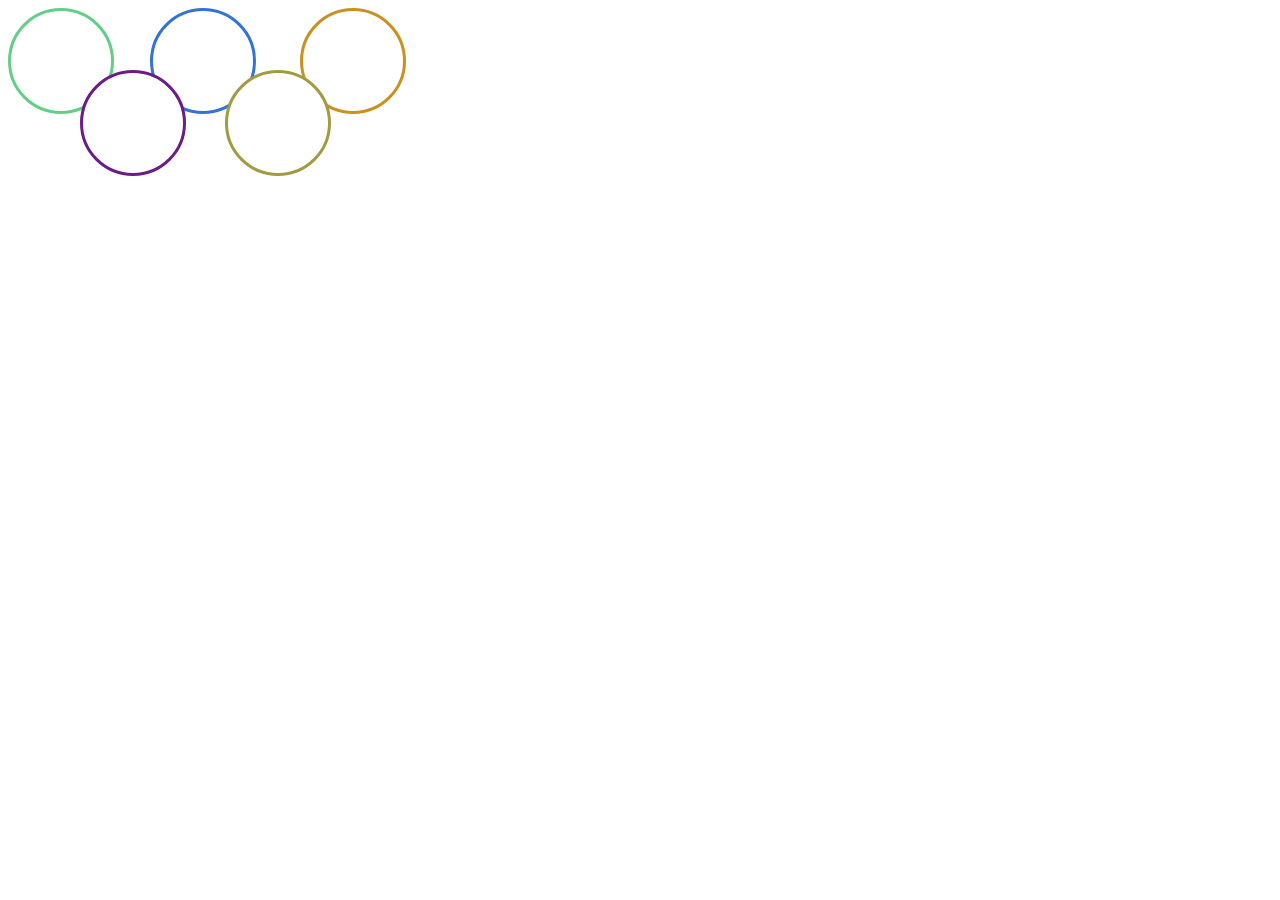
<file: html-css/HW_1/index.html>
<!DOCTYPE html>
<html lang="en">
<head>
    <meta charset="UTF-8">
    <meta name="viewport" content="width=device-width, initial-scale=1.0">
    <link rel="stylesheet" href="css/styles.css">
    <title>Document</title>
</head>
<body>
    <div class="boxes">
        <div class="box box-one"></div>
        <div class="box box-two"></div>
        <div class="box box-three"></div>
        <div class="box box-four"></div>
        <div class="box box-five"></div>
    </div>
</body>
</html>
</file>
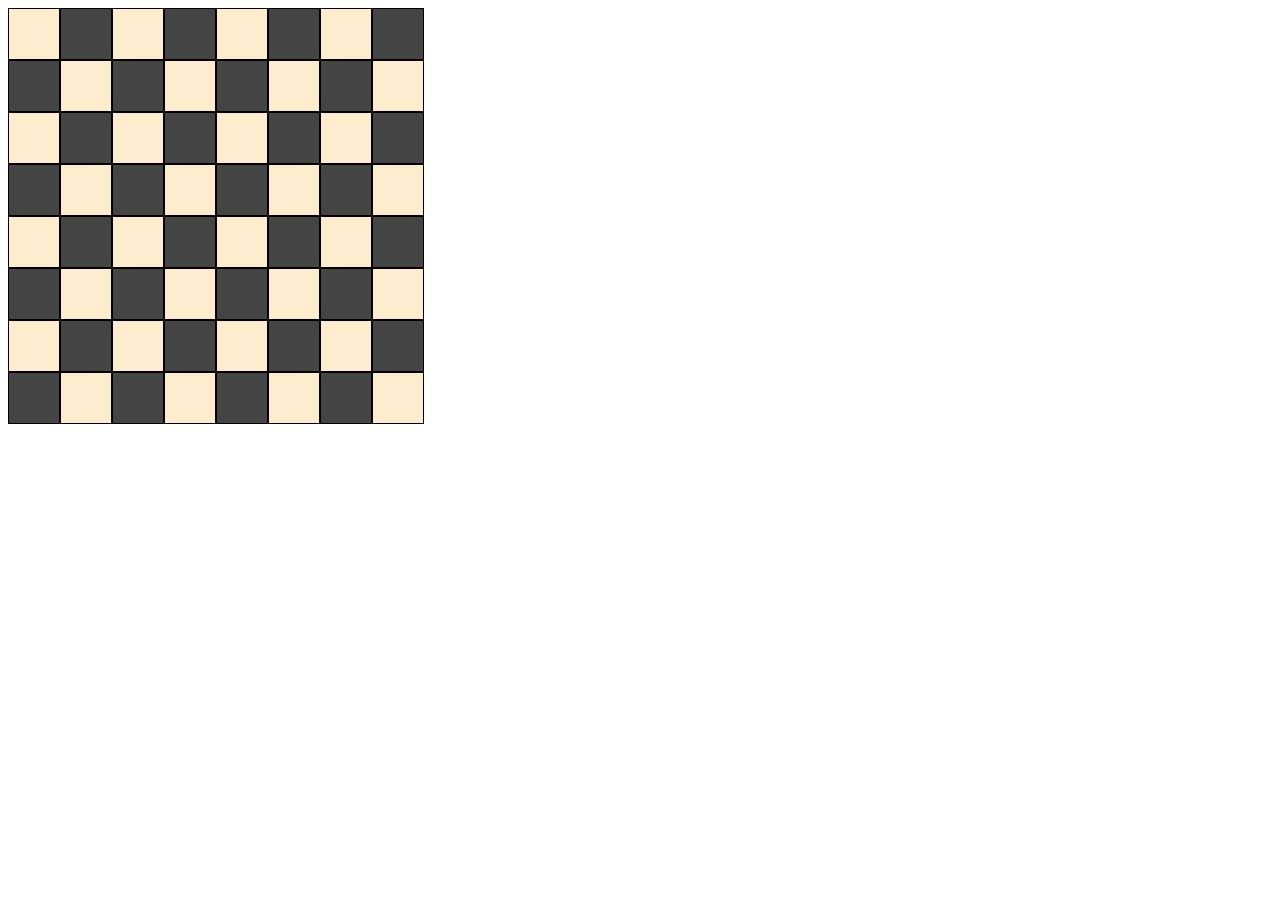
<file: html-css/HW_2/index.html>
<!DOCTYPE html>
<html lang="en">
<head>
    <meta charset="UTF-8">
    <meta name="viewport" content="width=device-width, initial-scale=1.0">
    <link rel="stylesheet" href="css/styles.css" />
    <title>Document</title>
</head>
<body>
    
    <div class="container">
        <div>
            <div></div>
            <div></div>
            <div></div>
            <div></div>
            <div></div>
            <div></div>
            <div></div>
            <div></div>
        </div>
        <div>
            <div></div>
            <div></div>
            <div></div>
            <div></div>
            <div></div>
            <div></div>
            <div></div>
            <div></div>
        </div>
        <div>
            <div></div>
            <div></div>
            <div></div>
            <div></div>
            <div></div>
            <div></div>
            <div></div>
            <div></div>
        </div>
        <div>
            <div></div>
            <div></div>
            <div></div>
            <div></div>
            <div></div>
            <div></div>
            <div></div>
            <div></div>
        </div>
        <div>
            <div></div>
            <div></div>
            <div></div>
            <div></div>
            <div></div>
            <div></div>
            <div></div>
            <div></div>
        </div>
        <div>
            <div></div>
            <div></div>
            <div></div>
            <div></div>
            <div></div>
            <div></div>
            <div></div>
            <div></div>
        </div>
        <div>
            <div></div>
            <div></div>
            <div></div>
            <div></div>
            <div></div>
            <div></div>
            <div></div>
            <div></div>
        </div>
        <div>
            <div></div>
            <div></div>
            <div></div>
            <div></div>
            <div></div>
            <div></div>
            <div></div>
            <div></div>
        </div>
       </div>
</body>
</html>
</file>
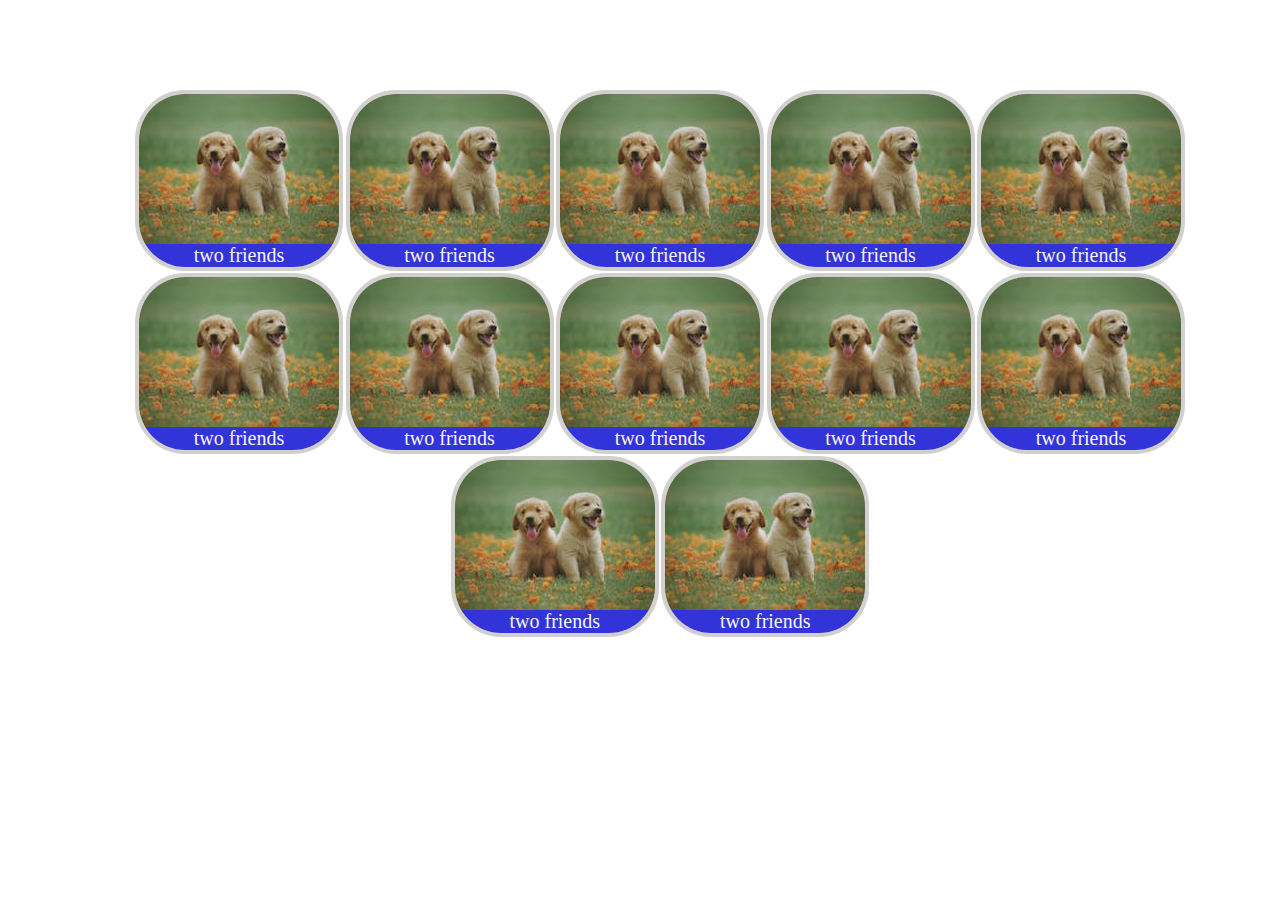
<file: html-css/HW_3/index.html>
<!DOCTYPE html>
<html lang="en">
<head>
    <meta charset="UTF-8">
    <meta name="viewport" content="width=device-width, initial-scale=1.0">
    <link rel="stylesheet" href="css/styles.css">
    <title>Document</title>
</head>
<body>
    
    <body>
        <ul class="gallery">
          <li class="gallery--item">
            <img src="img/pexels-chevanon-1108099.jpg" alt="" class="gallery--item_image" />
            <span class="gallery--item_title">
             two friends</span>
          </li>
          <li class="gallery--item">
             <img src="img/pexels-chevanon-1108099.jpg" alt="" class="gallery--item_image" />
             <span class="gallery--item_title">
              two friends</span>
           </li>
           <li class="gallery--item">
             <img src="img/pexels-chevanon-1108099.jpg" alt="" class="gallery--item_image" />
             <span class="gallery--item_title">
              two friends</span>
           </li>
           <li class="gallery--item">
             <img src="img/pexels-chevanon-1108099.jpg" alt="" class="gallery--item_image" />
             <span class="gallery--item_title">
              two friends</span>
           </li>
           <li class="gallery--item">
             <img src="img/pexels-chevanon-1108099.jpg" alt="" class="gallery--item_image" />
             <span class="gallery--item_title">
              two friends</span>
           </li>
           <li class="gallery--item">
             <img src="img/pexels-chevanon-1108099.jpg" alt="" class="gallery--item_image" />
             <span class="gallery--item_title">
              two friends</span>
           </li>
           <li class="gallery--item">
             <img src="img/pexels-chevanon-1108099.jpg" alt="" class="gallery--item_image" />
             <span class="gallery--item_title">
              two friends</span>
           </li>
           <li class="gallery--item">
             <img src="img/pexels-chevanon-1108099.jpg" alt="" class="gallery--item_image" />
             <span class="gallery--item_title">
              two friends</span>
           </li>
           <li class="gallery--item">
             <img src="img/pexels-chevanon-1108099.jpg" alt="" class="gallery--item_image" />
             <span class="gallery--item_title">
              two friends</span>
           </li>
           <li class="gallery--item">
             <img src="img/pexels-chevanon-1108099.jpg" alt="" class="gallery--item_image" />
             <span class="gallery--item_title">
              two friends</span>
           </li>
           <li class="gallery--item">
             <img src="img/pexels-chevanon-1108099.jpg" alt="" class="gallery--item_image" />
             <span class="gallery--item_title">
              two friends</span>
           </li>
           <li class="gallery--item">
             <img src="img/pexels-chevanon-1108099.jpg" alt="" class="gallery--item_image" />
             <span class="gallery--item_title">
              two friends</span>
           </li>
        </ul>

</body>
</html>
</file>
<file: html-css/HW_1/css/styles.css>
.box {
    width: 100px;
    height: 100px;
    position: relative;
    border-radius: 100px;
    border:3px solid;
    background-color: white;
}
.box-one {
    border-color: rgb(100, 206, 135);
    position: fixed;
}
.box-two {
    border-color: rgb(51, 115, 211);
    position: absolute;
    left: 150px;
}

.box-three {
    border-color: rgb(202, 145, 32);
    position: absolute;
    left: 300px;
}

.box-four {
    border-color: rgb(108, 28, 134);
    left: 80px;
    top: 70px;
    position: absolute;
}

.box-five {
    border-color: rgb(161, 155, 65);
    position: absolute;
    left: 225px;
    top: 70px;
}
</file>
<file: html-css/HW_2/css/styles.css>
.container>div>div {
    width:50px;
    height:50px;
    border: solid 1px;
}

.container>div {
    display: flex;
}



.container>div:nth-child(even)>div:nth-child(odd){
    background-color: rgb(68, 68, 68);
}

.container>div:nth-child(odd)>div:nth-child(even){
    background-color: rgb(68, 68, 68);
}

.container>div:nth-child(odd)>div:nth-child(odd){
    background-color: blanchedalmond;
}

.container>div:nth-child(even)>div:nth-child(even){
    background-color: blanchedalmond;
}
</file>
<file: html-css/HW_3/css/styles.css>
html {
    font-size: 62.5%;
}

body {
    text-align: center;
}

.gallery--item {
    border: 4px solid rgb(210, 207, 207);
    border-radius: 50px;
    width: 20rem;
    overflow: hidden;
    display: inline-block;
}

.gallery--item_title {
    display: block;
    font-size: 2rem;
    width: 20rem;
    background-color: rgb(51, 51, 218);
    text-align: center;
    color: rgb(244, 245, 246);
}

.gallery {
    list-style: none;
    margin-top: 10vh;
}

.gallery--item_image {
    display: block;
}
</file>
